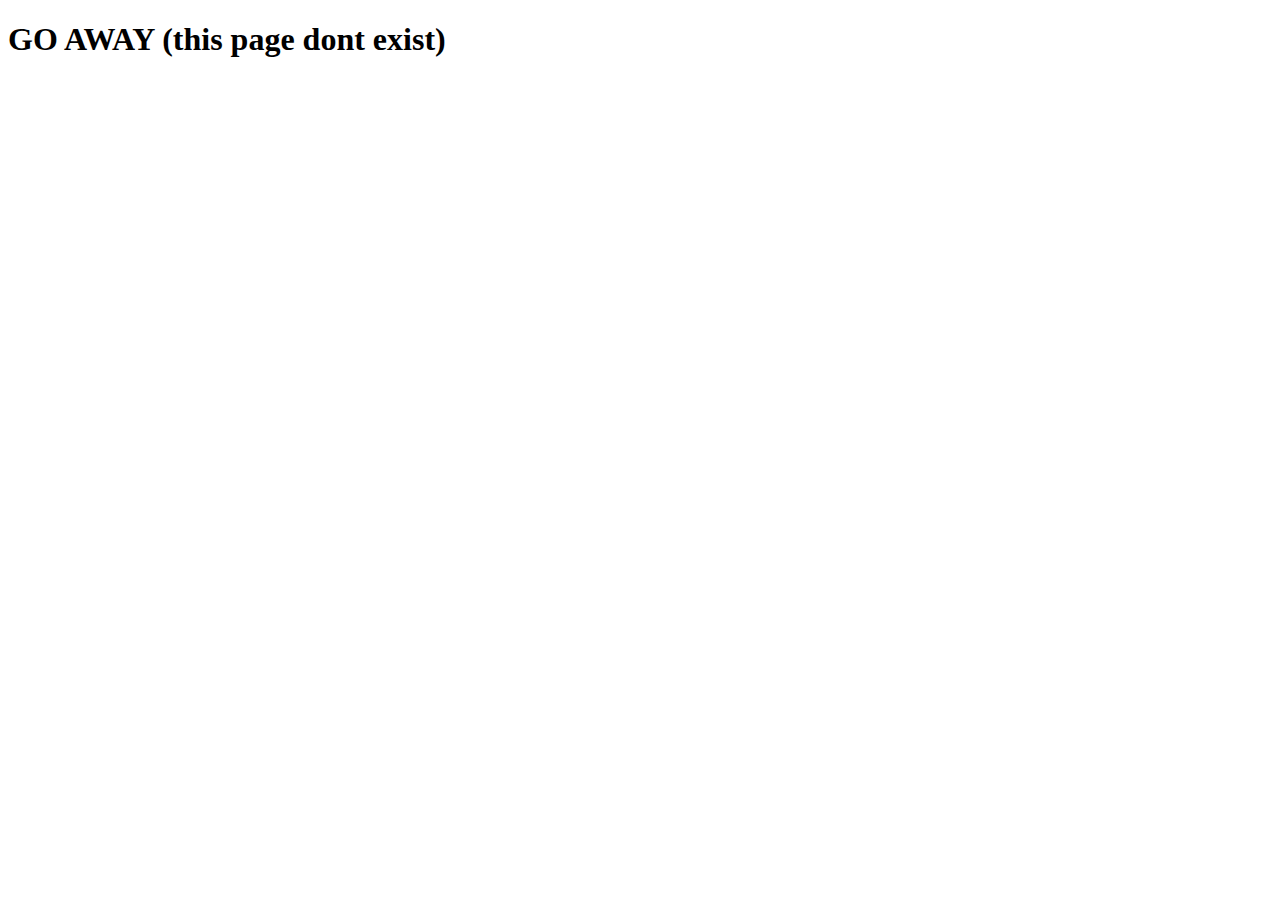
<file: prioritizer/templates/prioritizer/fourofour.html>
<!DOCTYPE html>
<html lang="en">
<head>
    <meta charset="UTF-8">
    <meta http-equiv="X-UA-Compatible" content="IE=edge">
    <meta name="viewport" content="width=device-width, initial-scale=1.0">
    <title>404</title>
</head>
<body>
    <h1> GO AWAY (this page dont exist) </h1>
</body>
</html>
</file>
